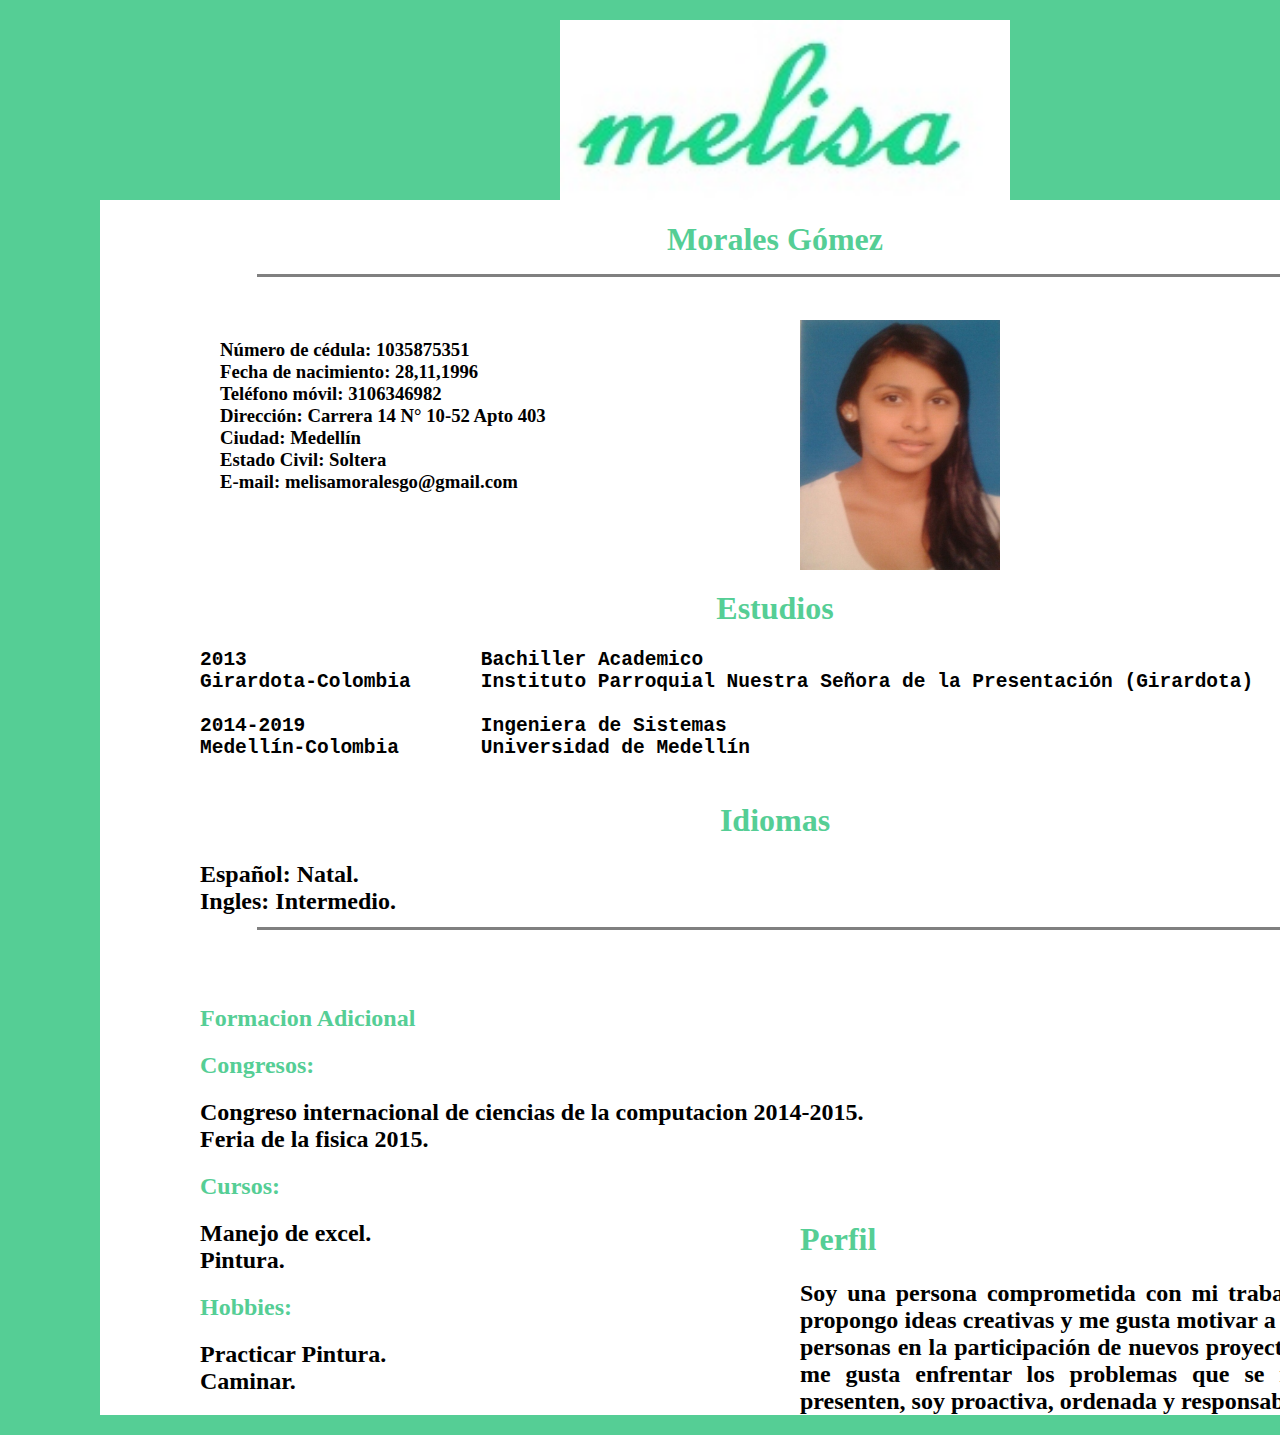
<file: Hoja de vida/index.html>
<!DOCTYPE html>
<html>
<head>
	<title >Melisa Morales Gomez</title>
	
	
</head>
<body style="background:#55CE95; position:1; left:0px; top:0px; z-index:1;">
<div style="left:500px; position:absolute;left:560px; top:20px; z-index:3; ">
		<img src="nom.jpg" width="450" height="200"	>
</div>
<div style="background:white ; z-index:2; position:absolute; left:100px; top:200px; width:1150px; right:100px; padding-left:100px" >
	
	
	<h1 style="text-align:center; color:#55CE95" > Morales G&oacute;mez <hr align="center" width="90%" size="3" noshade ></h1>
	<div style="left:700px; top:120px; position:absolute">
		<img src="foto.jpg" width="200" height="250">
	</div>

	<br>
	<div style="left:120px; top:120px; position:absolute; z-index:2">
		<h3 style="text-align:left; color:black">
		N&uacute;mero de c&eacute;dula: 1035875351 <br> 
		Fecha de nacimiento: 28,11,1996 <br>
		Tel&eacute;fono m&oacute;vil: 3106346982 <br>
		Direcci&oacute;n: Carrera 14 N&deg; 10-52 Apto 403 <br>
		Ciudad: Medell&iacute;n <br>
		Estado Civil: Soltera <br>
		E-mail: melisamoralesgo@gmail.com<br>
		</h3>
	</div>
	<br><br><br><br><br><br><br><br><br><br><br><br><br><br>
		<h1 style="text-align:center; color:#55CE95"> Estudios </h1>
		<h2 style="text-align:left; color:#55CE95; "></h2>
		<h2 style="text-align:left"> 
			<pre>2013 			Bachiller Academico<br>Girardota-Colombia      Instituto Parroquial Nuestra Se&ntilde;ora de la Presentaci&oacute;n (Girardota) <br> <br>2014-2019		Ingeniera de Sistemas<br>Medell&iacute;n-Colombia 	Universidad de Medell&iacute;n
			</pre>
			
		</h2>
		<h1 style="text-align:center; color:#55CE95; ">Idiomas</h1>
		<h2 style="text-align:left"> 
			Espa&ntilde;ol: Natal.<br>
			Ingles:  Intermedio.<br><hr align="center" width="90%" size="3" noshade >		
		</h2>
	  	<br><br>
	  	<h2 style="text-align:left; color:#55CE95; ">Formacion Adicional</h2>
	  	<h2 style="text-align:left; color:#55CE95; ">Congresos:</h2>
	  	<h2 style="text-align:left">
	  		Congreso internacional de ciencias de la computacion 2014-2015.<br>
	  		Feria de la fisica 2015.
	  	</h2>
		<h2 style="text-align:left; color:#55CE95; ">Cursos:</h2>
	  	<h2 style="text-align:left">
	  		Manejo de excel.<br>
	  		Pintura.

	  	</h2>
	  	<h2 style="text-align:left; color:#55CE95; ">Hobbies:</h2>
	  	<h2 style="text-align:left">
	  		Practicar Pintura.<br>
	  		Caminar.
	  	</h2>

	  	<div style="left:700px; top:1000px; position:absolute; z-index:2;  right:40px">
	  		<h1 style="text-align:left; color:#55CE95; ">Perfil </h1>
	  		<h2 style="text-align:justify; color:black; ">Soy una persona comprometida con mi trabajo, propongo ideas creativas y me gusta motivar a las personas en la participaci&oacute;n de nuevos proyectos, me gusta enfrentar los problemas que se me presenten, soy proactiva, ordenada y responsable.</h2>
	  	</div>
	
</div>
	



</body>
</html>
</file>
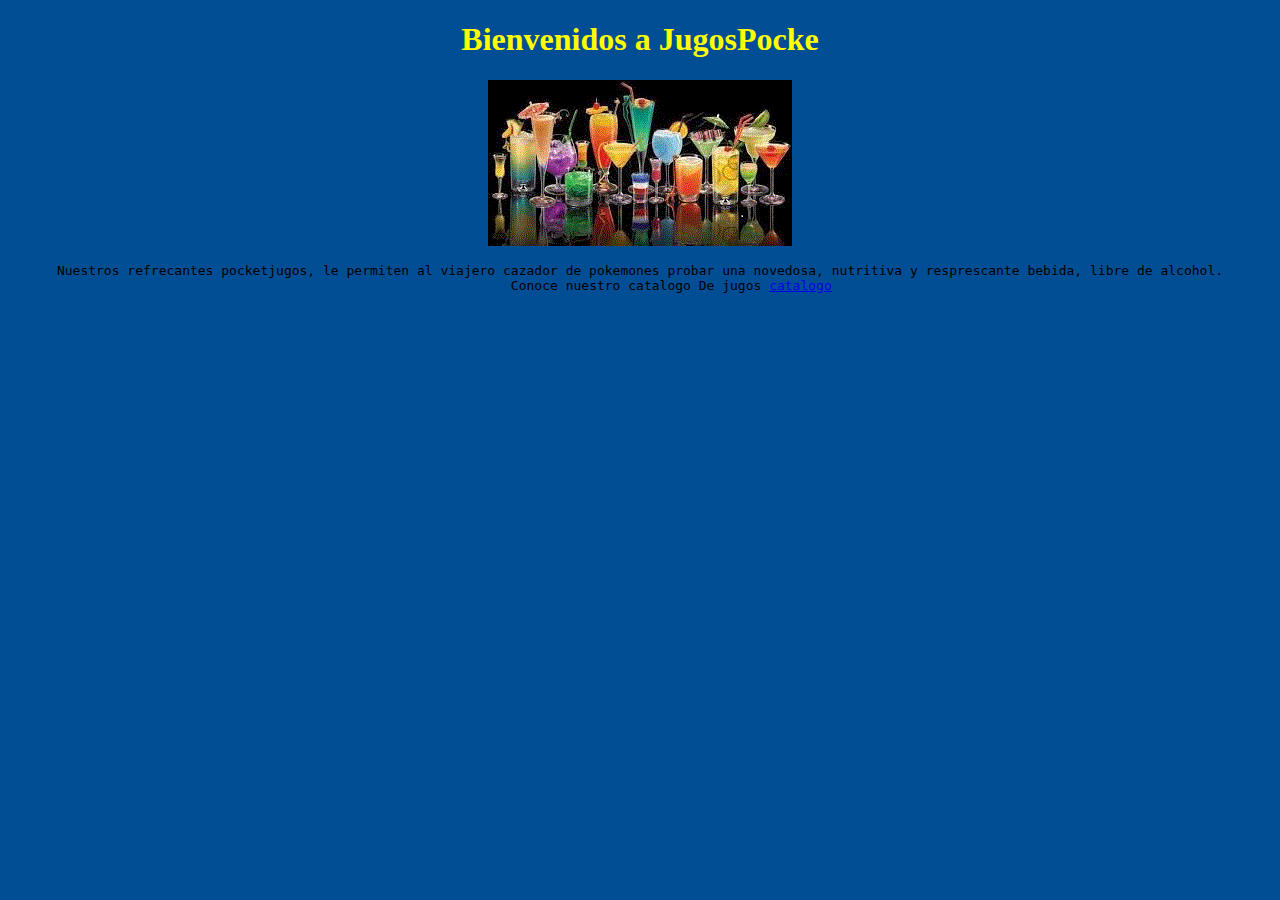
<file: Practica 1/p11.html>
<!DOCTYPE html>
<html>
<head>
	<title >JugoPock</title>
</head>	
<body style="background:#024E95">
	<h1 style="text-align:center; color:Yellow">Bienvenidos a JugosPocke</h1>

	<center><img src="img0.gif"></center>
	<pre><center>Nuestros refrecantes pocketjugos, le permiten al viajero cazador de pokemones probar una novedosa, nutritiva y resprescante bebida, libre de alcohol.
	Conoce nuestro catalogo De jugos <a href="file:///C:/Users/USUARIO/Documents/DSW/Practica%202/P2.html">catalogo</a>
	</center></pre>	
	

</body>
</file>
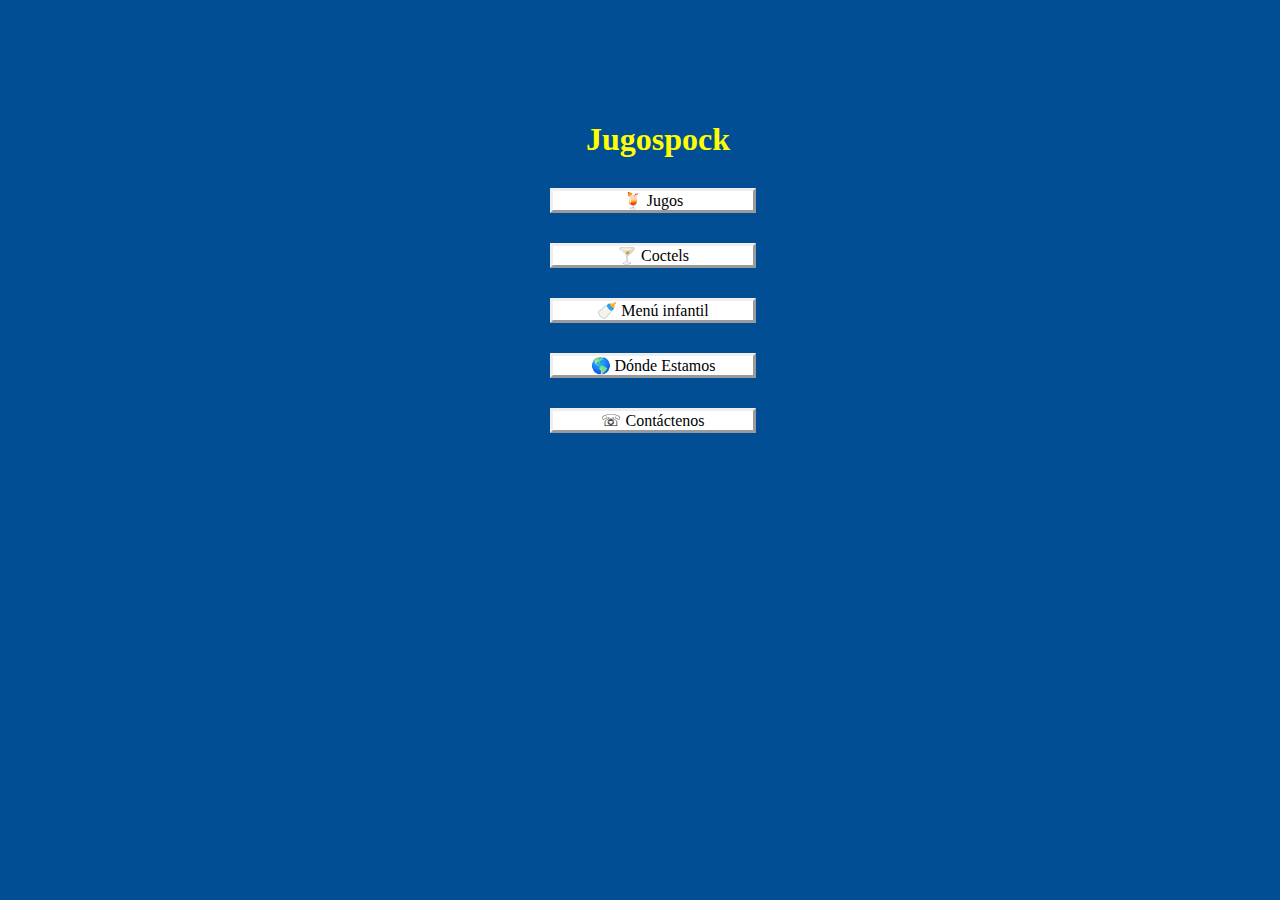
<file: Practica 3/Css-mel.html>
﻿<!DOCTYPE html>
<html>
<head>
	<meta http-equiv="Content-Type" content="text/html; charset=UTF-8" />
	<title>Catalogo Css JugosPock</title>
	<link rel="stylesheet" type="text/css" href="Diseños.css"></link>
</head>

<body>
<center>
	<h1>Jugospock</h1>
	<div>
		&#x1F379 Jugos
		
		
	</div>
	<div>
		&#x1F378 Coctels
		
	</div>
	<div>
		&#x1F37C Menú infantil
		
	</div>
	<div>
		&#x1F30E Dónde Estamos
		
	</div>
	<div>
		&#x260F Contáctenos
		
	</div>


</center>	
</body>

</html>
</file>
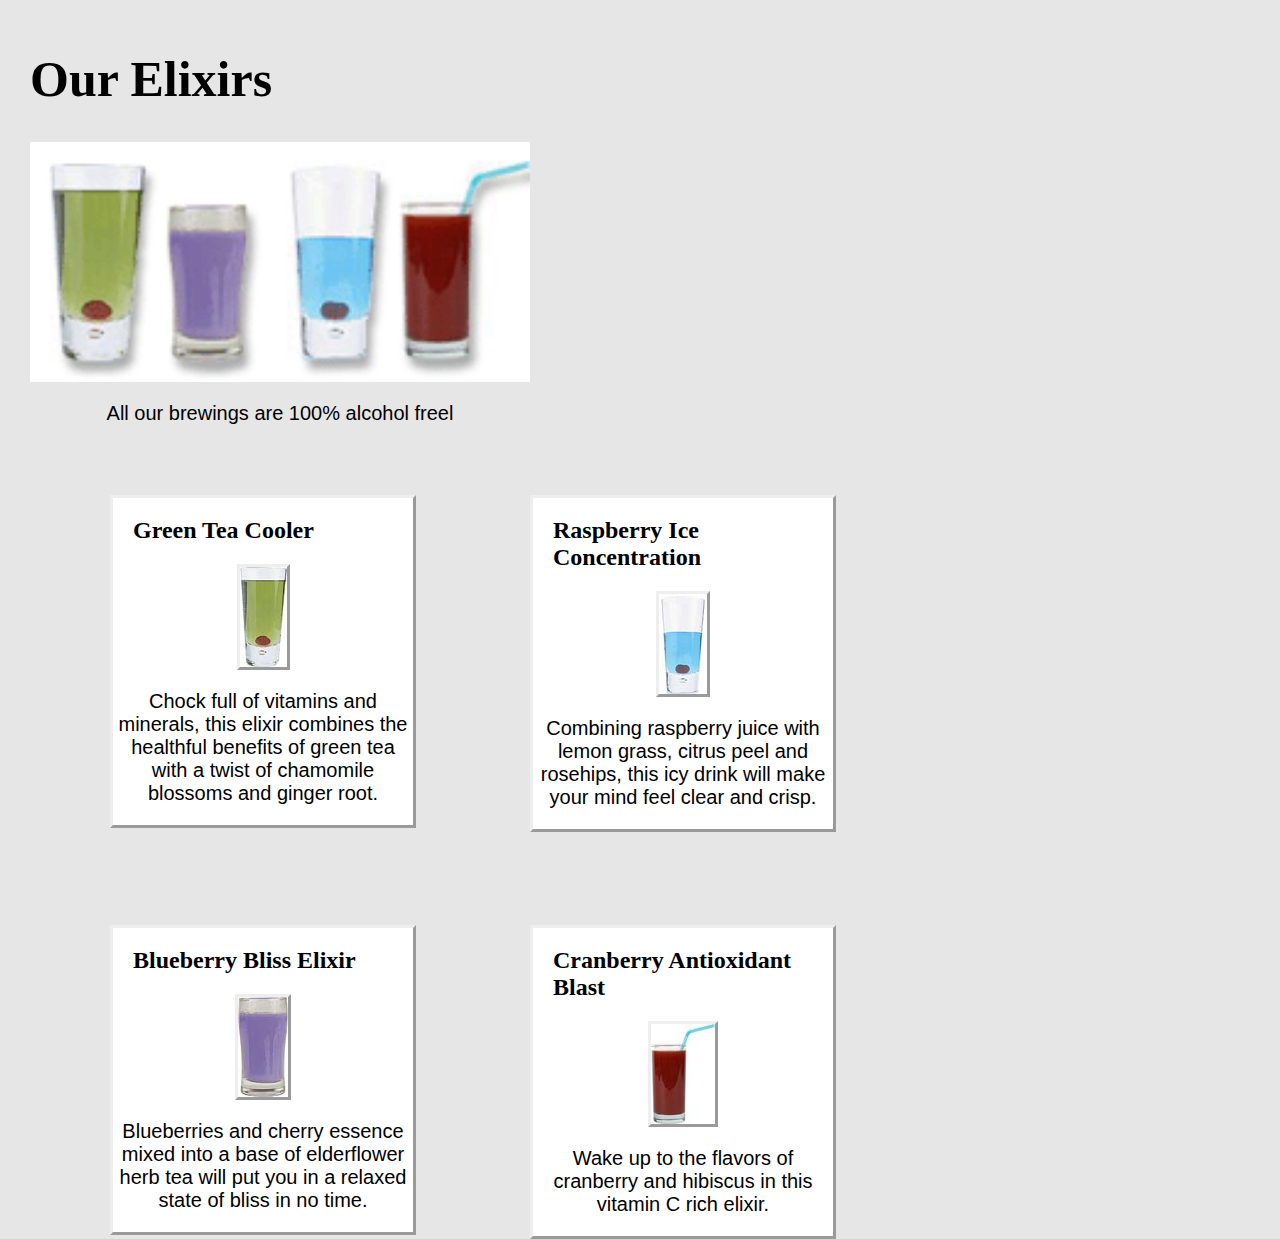
<file: Practica 4/men.html>
<html>
  <head>
    <meta http-equiv="Content-Type" content="text/html; charset=UTF-8" />
    <link rel="stylesheet" type="text/css" href="Diseños.css"></link>
    <title>Head First Lounge Elixirs</title>
  </head>
  <body>
    <h1>Our Elixirs</h1>
    <img src="drinks.gif" width="500" height="240" >
    <p>All our brewings are 100% alcohol freel</p>  
		<div id="d1">
        <h2>Green Tea Cooler</h2>
        
        <center> <img src="green.jpg" style="border:outset" /></center> 
        
        <p>Chock full of vitamins and minerals, this elixir combines the healthful benefits of green tea with a twist of chamomile
        blossoms and ginger root.</p>
		</div>
      
		<div id="d2">
        <h2> Raspberry Ice Concentration</h2>
        
         <center><img src="lightblue.jpg" style="border:outset" /></center> 
        
        <P>Combining raspberry juice with lemon grass, citrus peel and rosehips, this icy drink will make your mind feel clear and
        crisp.</P>
		</div  >
      
      
		<div id="d3">
       <h2>Blueberry Bliss Elixir</h2> 
        
         <center> <img src="blue.jpg" style="border:outset"/></center>
        
        <P>Blueberries and cherry essence mixed into a base of elderflower herb tea will put you in a relaxed state of bliss in no time.</P>
		</div>
      
		<div id="d4">
        <h2>Cranberry Antioxidant Blast</h2>
        
        <center><img src="red.jpg" style="border:outset" /></center>
        
        <p>Wake up to the flavors of cranberry and hibiscus in this vitamin C rich elixir.</p>
      </div>

	  </body>
</html>
</file>
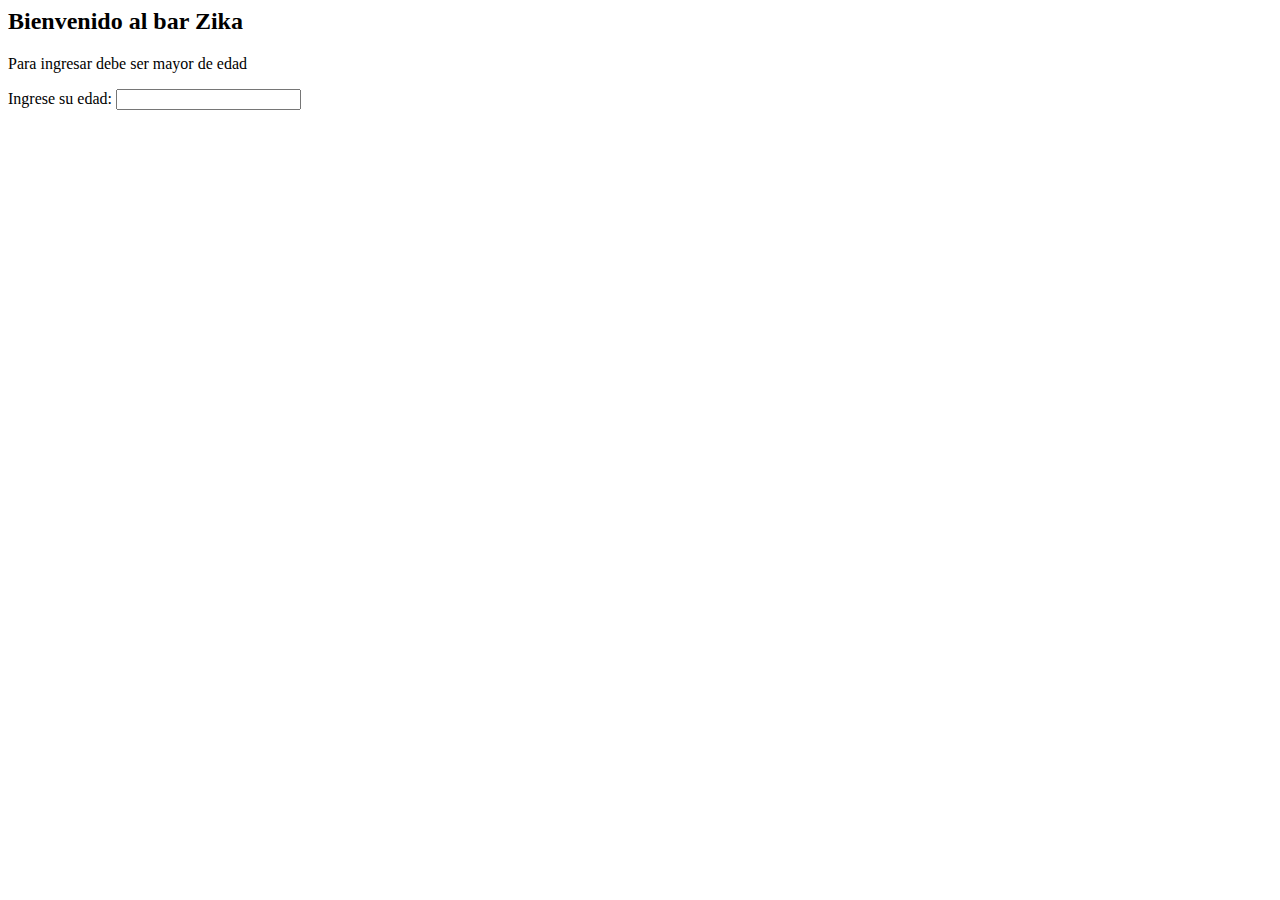
<file: Practica 5/login.html>
<html >
<head>
<title>Portero de PokeJugos</title>
<meta charset="utf-8">

<script>
function verificarEdad(){
	edad = document.getElementById( "edad" );
	if (edad.value < 18){
		window.alert("eres un bebito a dormir");
	} else{
		window.alert("continua");
	}	
}
</script>

</head>
<body>

<h2>Bienvenido al bar Zika</h2>

<p>Para ingresar debe ser mayor de edad</p>

Ingrese su edad: 

<input type="number" id="edad" onchange="verificarEdad()" />

<div id="resultado"></div>
</body>
</html>
</file>
<file: Practica 3/Diseños.css>
﻿
body{ 
	background:#024E95; 
	margin:100px 50px;
	position:absolute;
	text-align:center;

}
h1,h2,h3{
	color:yellow;
	margin-left:480px;
}

div{
	padding:0px;
	width:200px;
	margin:30px;
	margin-left:500px;
	background:white;
	border:outset;
	display:block;
}
</file>
<file: Practica 4/Diseños.css>
﻿body{ 
	background:#E6E6E6; 
	margin:50px 30px;
	position:absolute;
	text-align:;

}
h2,h3{
	color:black;
	margin-left:20px;
	
}
h1{
	font-size:50px;
}

div{

	width:300px;
	margin:40px;
	background:white;
	border:outset;
	display:block;
	position:absolute;
}
#d1{
	margin-top:50px;
	margin-left:80px;
	
}
#d2{
	margin-top:50px;
	margin-left:500px;
}
#d3{
	margin-top:480px;
	margin-left:80px;
}
#d4{
	margin-top:480px;
	margin-left:500px;
	

}
p{
	text-align:center; 
	font-family:Helvetica;
	font-size:20px;

}
</file>
